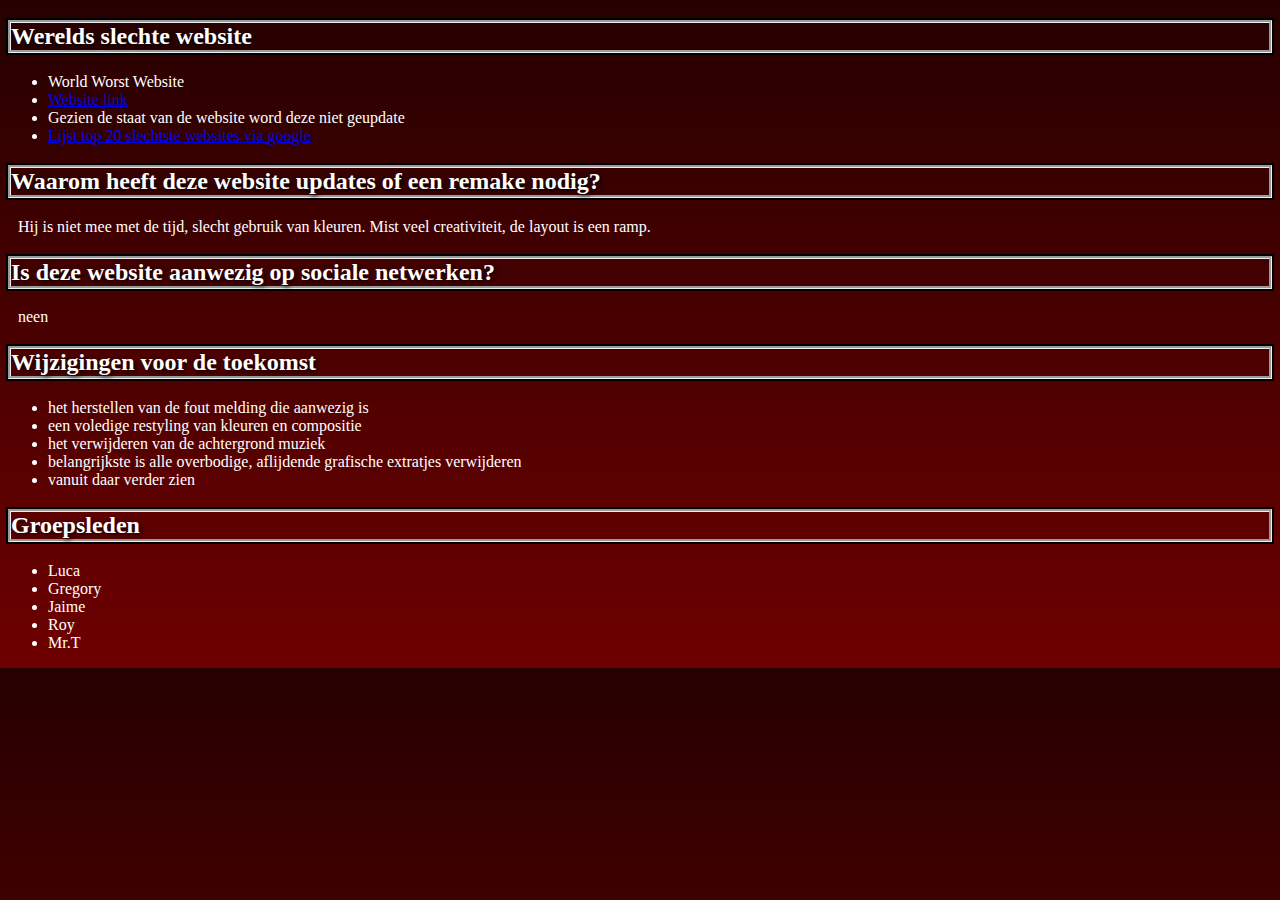
<file: index.html>
<!DOCTYPE html>
<html lang="en" dir="ltr">
  <head>

    <meta charset="utf-8">
    <title>markdown-warp-up</title>
    <link rel="stylesheet" href="style.css">
  </head>
  <body>
    <h2>Werelds slechte website</h2>
<ul>
<li>World Worst Website</li>
<li><a href="http://www.angelfire.com/super/badwebs/"> Website link </a></li>
<li>Gezien de staat van de website word deze niet geupdate
<li><a href="https://www.victorweblog.nl/20-slechtste-websites/"> Lijst top 20 slechtste websites via google </a></li>
</ul>
<h2>Waarom heeft deze website updates of een remake nodig?</h2>
<p>Hij is niet mee met de tijd, slecht gebruik van kleuren. Mist veel creativiteit, de layout is een ramp.</p>

<h2>Is deze website aanwezig op sociale netwerken?</h2>
<p>neen</p>
<h2>Wijzigingen voor de toekomst</h2>
<ul>
<li>het herstellen van de fout melding die aanwezig is</li>
<li>een voledige restyling van kleuren en compositie</li>
<li>het verwijderen van de achtergrond muziek</li>
<li>belangrijkste is alle overbodige, aflijdende grafische extratjes verwijderen</li>
<li>vanuit daar verder zien</li>
</ul>
<h2>Groepsleden</h2>
<ul>
<li>Luca</li>
<li>Gregory</li>
<li>Jaime</li>
<li>Roy</li>
<li>Mr.T</li>
</ul>
  </body>
</html>
</file>
<file: style.css>
body {
  background-image: linear-gradient(#260000, #6E0000);
}
p {
  color: white;
  text-align: left;
  margin-left: 10px;
}
li {
  color: white;
  text-align: left;
  text-decoration: none;
}
h2 {
  color: white;
  text-align: left;
  border-style: groove;
  outline: black solid 2px;
  text-shadow: 2px 2px 5px black;
}
a:hover {
  color: hotpink;
</file>
